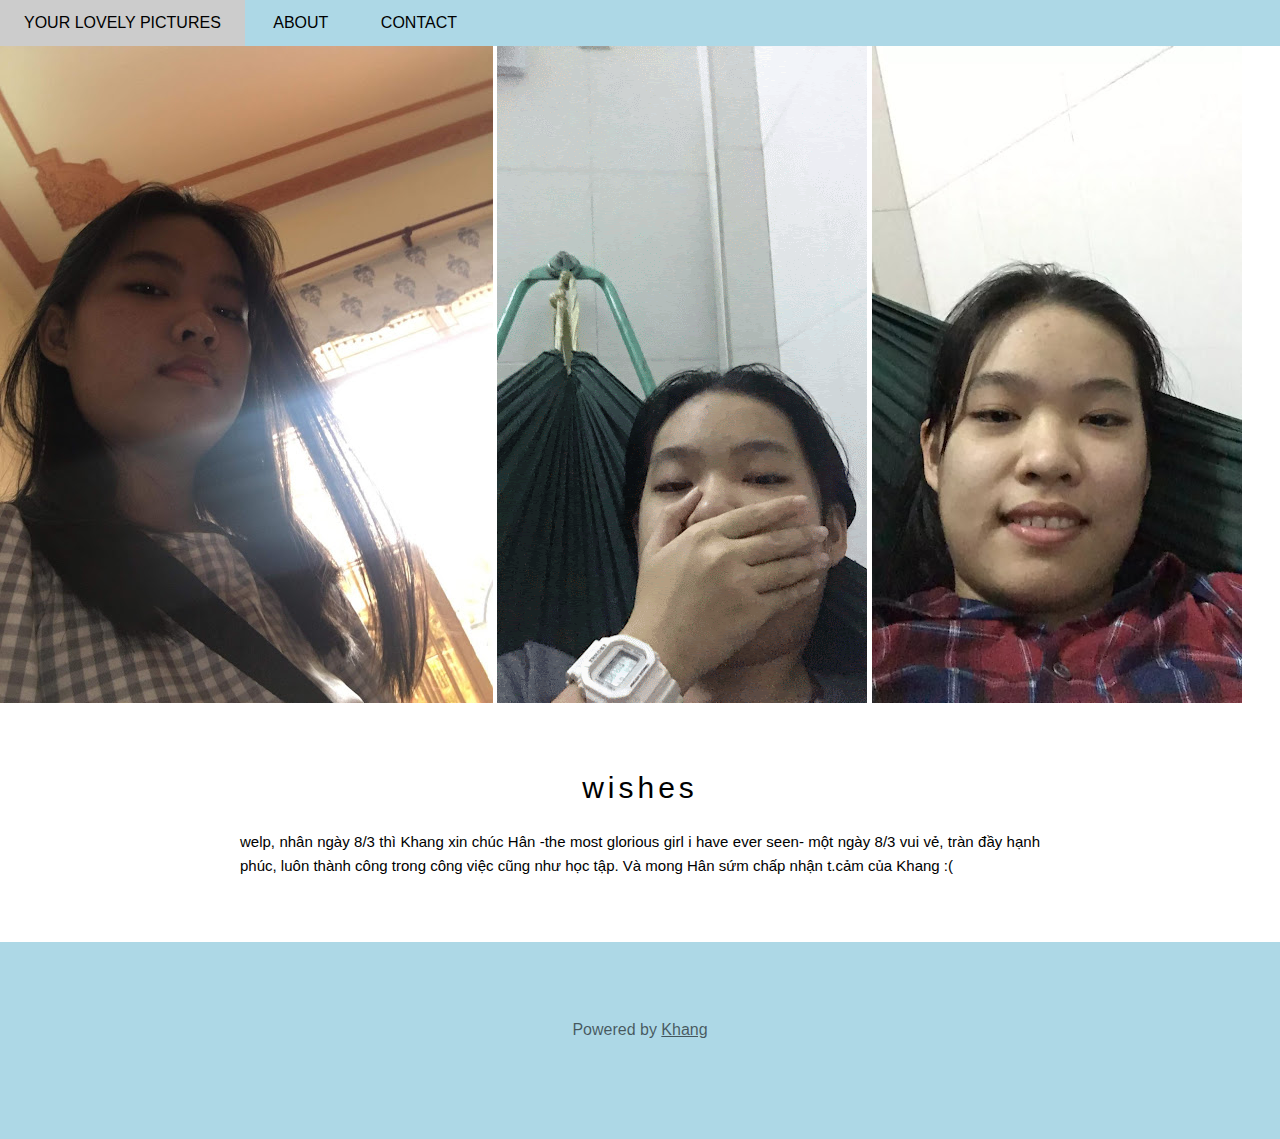
<file: assets/index.html>
<!DOCTYPE html>
<html lang="en">
<head>
    <meta charset="UTF-8">
    <meta name="viewport" content="width=device-width, initial-scale=1">
    <title>Hân's 8/3 present</title>
    <link rel="stylesheet" href="/assets/style.css">
    <link rel="stylesheet" href="https://pro.fontawesome.com/releases/v5.10.0/css/all.css" integrity="sha384-AYmEC3Yw5cVb3ZcuHtOA93w35dYTsvhLPVnYs9eStHfGJvOvKxVfELGroGkvsg+p" crossorigin="anonymous"/>
    <link rel="icon" type="image/png" href="[data-uri]"/>

</head>
<body>
    <div id="main">
        <div id="header">
            <ul id="nav">
                <li><a href="#slider">Your lovely pictures</a></li>
                <li><a href="#about">About</a></li>
                <li><a href="#contact">Contact</a></li>
            </ul>
        </div>
    </div>
       
        <div id="slider">
            <img src="/assets/img/slider/263463845_4358102187650746_1249931661923849600_n (1).png" alt="">
            <img src="/assets/img/slider/241800333_608530870352625_7968831204991834170_n.png" alt="">
            <img src="/assets/img/slider/264004605_1093773571406308_6136492340376373647_n.png" alt="ảnh">


        </div>

        <div id="content">
            <div id="about" class="content-section">
                <h2 class="section-heading">wishes</h2>
                <p class="about-content">
                    welp, nhân ngày 8/3 thì Khang xin chúc Hân -the most glorious girl i have ever seen- một ngày 8/3 vui vẻ, tràn đầy hạnh phúc, luôn thành công trong công việc cũng như học tập. Và mong Hân sứm chấp nhận t.cảm của Khang :( 
                </p>
            </div>





        </div>


        <div id="footer">
            <div id="contact" class="socials-list">
                <a href=""><i class="fab fa-facebook-messenger"></i></a>

            </div>
            <p class="copyright">Powered by <a href="https://www.facebook.com/profile.php?id=100042390621520">Khang</a></p>




        </div>








</body>
</html>
</file>
<file: assets/style.css>
*{
    padding: 0;
    margin: 0;
    box-sizing: border-box;
}

html{
    scroll-behavior: smooth;
    font-family: Arial, Helvetica, sans-serif;
}



#main {

}

#header{
    height: 46px;
    background-color: rgb(173, 216, 230);
    position: fixed;
    top: 0;
    left: 0;
    right: 0;
}


#nav li{
    display: inline-block;
}


#nav li a{
    color: black;
    text-transform: uppercase;

}
#nav li a{
    text-decoration: none;
    line-height: 46px;
    padding: 0 24px;
    display: inline-block;
}

#nav> li:hover> a{
    color: black;
    background-color: #ccc;
}



#slider{
    margin-top: 46px;
    width: 100%;
    background-repeat: no-repeat;
}

#content{}

#content .content-section{
    width: 800px;
    padding: 64px 0;
    margin-left: auto;
    margin-right: auto;
}



#content .section-heading{
    font-size: 30px;
    font-weight: 500;
    text-align: center;
    letter-spacing: 4px;
}

#content .about-content{
    margin-top: 25px;
    font-size: 15px;
    text-align: justify;
    line-height: 1.6;
}
#footer{
    padding: 64px 16px;
    text-align: center;
    height: 197px;
    background-color: rgb(173, 216, 230);
}
#footer .socials-list{
    font-size: 24px;
}
#footer .socials-list a{
    color: rgba(0, 0, 0, 0.6);
    text-decoration: none;
}
#footer .copyright a:hover,
#footer .socials-list a:hover{
    color: rgba(0, 0, 0, 0.4);
}
#footer .copyright{
    margin-top: 15px;
    color: rgba(0, 0, 0, 0.6);
}
#footer .copyright a{
    color: rgba(0, 0, 0, 0.6);
}
</file>
